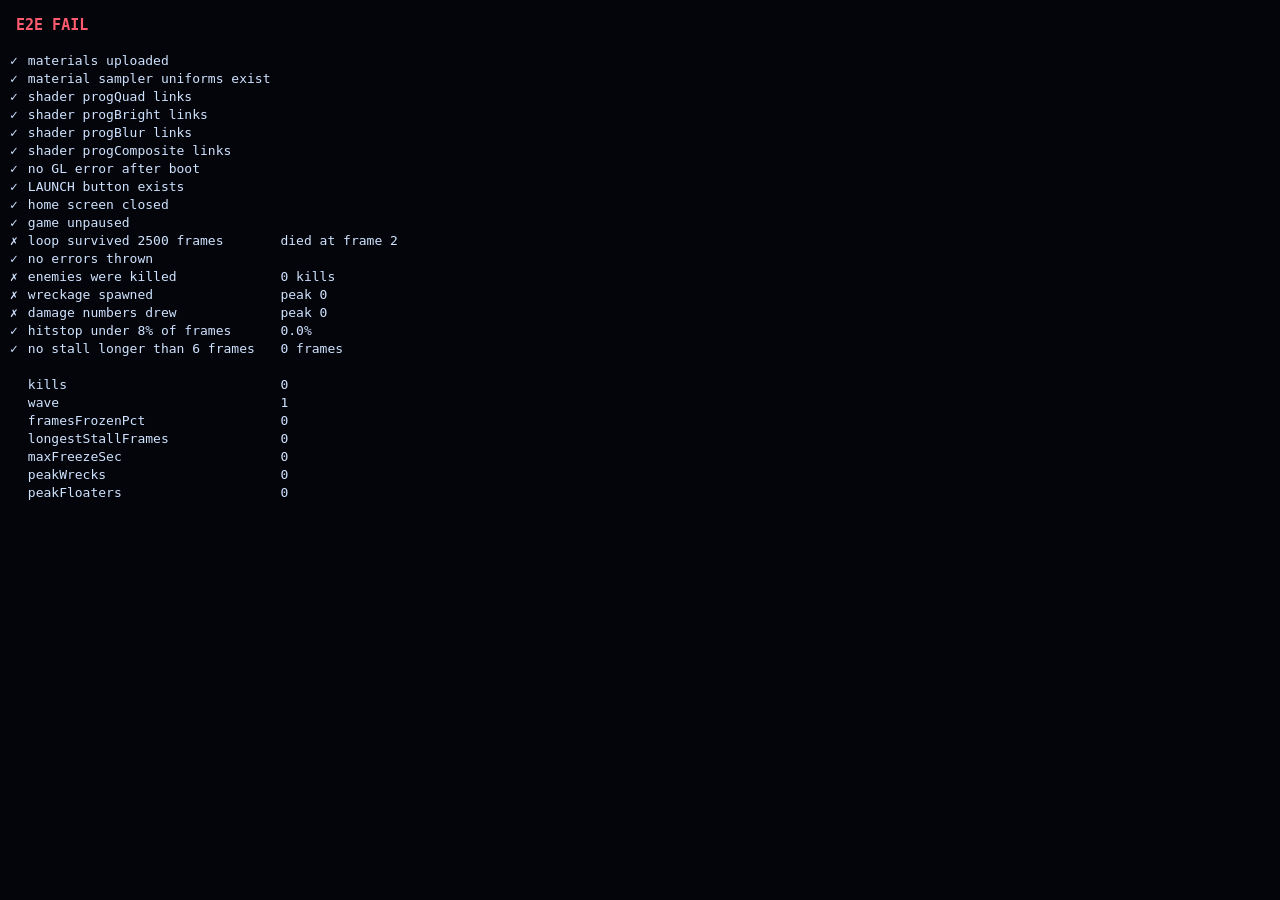
<file: tools/e2e.html>
<!doctype html>
<meta charset="utf-8">
<title>void bastion — e2e</title>
<!--
  End-to-end harness.

  It boots the REAL game — real ES modules, real WebGL2 shader compilation, real
  canvas-2D overlay, real DOM and UI — and then drives its REAL frame loop. The
  only two things it fakes are the reasons the game cannot otherwise run in an
  automated browser pane:

    * requestAnimationFrame, which never fires in a headless/offscreen pane, is
      replaced with a setTimeout pump.
    * window.innerWidth/Height, which report 0 there, are pinned to a phone-sized
      viewport so resize() will accept them.

  Everything else is production code. This exists because the Node harness stubs
  the renderer, so it cannot catch a shader that fails to compile or an overlay
  that throws — and an overlay that throws freezes the game, because the loop
  reschedules itself at the end of the frame.

  Load it and read window.E2E for results.
-->
<style>
  html, body { margin: 0; background: #05070d; }
</style>
<script>
  // --- fake the two things a headless pane cannot provide ---------------------
  // Use the real viewport when the pane reports one; only fall back to a phone
  // size when it reports 0, which is what an offscreen automated pane does.
  // Pinning unconditionally rendered a 420x780 buffer stretched across a wide
  // window, which looks like a quality problem but is only a scaling one.
  // The fallback is what almost every capture actually runs at, since this pane
  // reports innerWidth as 0 — so it needs to be a real handset rather than a
  // rounded-off guess. 390x844 is an iPhone 14/15 CSS viewport.
  // ?w= and ?h= force a size. The pane's reported viewport is not stable
  // between runs — it has come back as 0, as 390x844 and as 980x2121 — so any
  // capture meant to represent a real device has to state the size explicitly
  // rather than hope the window cooperates.
  const _q = new URLSearchParams(location.search);
  const VIEW_W = +_q.get('w') || window.innerWidth || 390;
  const VIEW_H = +_q.get('h') || window.innerHeight || 844;
  Object.defineProperty(window, 'innerWidth', { get: () => VIEW_W, configurable: true });
  Object.defineProperty(window, 'innerHeight', { get: () => VIEW_H, configurable: true });
  Object.defineProperty(window, 'devicePixelRatio', { get: () => 1, configurable: true });

  // A pump the test can step deterministically. `pending` holds the game's own
  // rescheduled callback, so calling E2E.step() advances the real loop by one
  // real frame — including main.js's try/catch and its reschedule.
  let pending = null;
  let clock = 0;
  window.requestAnimationFrame = (cb) => { pending = cb; return 1; };
  window.cancelAnimationFrame = () => { pending = null; };

  // ?fresh=1 tests the new-player path. This has to happen here, before the
  // module imports: clearing from the console does not work, because the page
  // being navigated away from re-saves its state on the way out.
  if (new URLSearchParams(location.search).has('fresh')) {
    localStorage.clear();
  }

  // --- capture every way the page can fail ------------------------------------
  const errors = [];
  window.addEventListener('error', (e) => errors.push(String(e.message || e.error)));
  window.addEventListener('unhandledrejection', (e) => errors.push('unhandled: ' + e.reason));
  const realErr = console.error.bind(console);
  console.error = (...a) => { errors.push(a.map(String).join(' ')); realErr(...a); };

  window.E2E = {
    errors,
    get alive() { return pending !== null; },
    /** Advance the real loop by n frames of dtMs each. */
    step(n = 1, dtMs = 16.7) {
      let ran = 0;
      for (let i = 0; i < n; i++) {
        const cb = pending;
        if (!cb) break;              // loop is dead — the failure we hunt for
        pending = null;
        clock += dtMs;
        cb(clock);
        ran++;
      }
      return ran;
    },

    /**
     * The suite. Starts a run through the real UI, drives real frames, and
     * checks the things only a real browser can check.
     */
    run(frames = 2500) {
      const out = { checks: [], stats: {} };
      const ok = (name, cond, detail) =>
        out.checks.push({ name, pass: !!cond, detail: detail === undefined ? '' : String(detail) });

      const { game: g, state: st, renderer: R } = window.VB;
      const gl = R.gl;

      // 0. Materials. Async, so the caller awaits readiness before run().
      ok('materials uploaded', R.materialsReady, R.materialsReady ? '' : 'still untextured');
      ok('material sampler uniforms exist',
        R.uQuad && R.uQuad.u_mat !== null && R.uQuad.u_surf !== null && R.uQuad.u_texOn !== null);

      // 1. Every shader actually compiled and linked in a real GL context.
      for (const k of ['progQuad', 'progBright', 'progBlur', 'progComposite']) {
        if (!R[k]) continue;
        ok('shader ' + k + ' links', gl.getProgramParameter(R[k], gl.LINK_STATUS),
          (gl.getProgramInfoLog(R[k]) || '').trim());
      }
      ok('no GL error after boot', gl.getError() === 0);

      // 2. Start a run the way a player does — real clicks, not internal calls.
      const diff = document.querySelector('#diffList .diff');
      if (diff) diff.click();
      const launch = [...document.querySelectorAll('#home button')]
        .find((b) => /launch/i.test(b.textContent || ''));
      ok('LAUNCH button exists', !!launch);
      if (launch) launch.click();
      ok('home screen closed', document.getElementById('home').hidden);
      ok('game unpaused', !g.paused);

      // 3. Drive the real loop.
      const k0 = st.run.kills;
      let frozen = 0, stall = 0, longestStall = 0, maxFreeze = 0;
      let peakWrecks = 0, peakFloaters = 0, died = -1;
      for (let i = 0; i < frames; i++) {
        if (this.step(1) === 0) { died = i; break; }
        if (g.freeze > 0) { frozen++; stall++; longestStall = Math.max(longestStall, stall); }
        else stall = 0;
        maxFreeze = Math.max(maxFreeze, g.freeze || 0);
        peakWrecks = Math.max(peakWrecks, g.wrecks.items.filter((w) => w.active).length);
        peakFloaters = Math.max(peakFloaters, g.floaters.length);
      }

      const kills = st.run.kills - k0;
      // The headline check: an exception anywhere in the frame body used to
      // kill the loop permanently, which is what "the screen is stuck" means.
      ok('loop survived ' + frames + ' frames', died === -1, died === -1 ? '' : 'died at frame ' + died);
      ok('no errors thrown', errors.length === 0, errors.slice(0, 2).join(' | '));
      ok('enemies were killed', kills > 0, kills + ' kills');
      ok('wreckage spawned', peakWrecks > 0, 'peak ' + peakWrecks);
      ok('damage numbers drew', peakFloaters > 0, 'peak ' + peakFloaters);
      // Hitstop must stay punctuation. Above ~8% it reads as a stutter.
      ok('hitstop under 8% of frames', frozen / frames < 0.08,
        (100 * frozen / frames).toFixed(1) + '%');
      ok('no stall longer than 6 frames', longestStall <= 6, longestStall + ' frames');

      out.stats = {
        kills, wave: st.run.wave,
        framesFrozenPct: +(100 * frozen / frames).toFixed(1),
        longestStallFrames: longestStall,
        maxFreezeSec: +maxFreeze.toFixed(3),
        peakWrecks, peakFloaters,
      };
      out.pass = out.checks.every((c) => c.pass);
      this.result = out;
      return out;
    },
  };
</script>
<script type="module">
  // Pull the real markup from index.html rather than duplicating it — a stale
  // copy here would silently test a DOM the game no longer ships with.
  const html = await (await fetch('../index.html')).text();
  const doc = new DOMParser().parseFromString(html, 'text/html');

  for (const link of doc.querySelectorAll('link[rel="stylesheet"]')) {
    const el = document.createElement('link');
    el.rel = 'stylesheet';
    el.href = '../' + link.getAttribute('href');
    document.head.appendChild(el);
  }
  // Everything except index.html's own module script, which we import ourselves
  // once the DOM it needs is in place.
  for (const node of [...doc.body.childNodes]) {
    if (node.nodeName === 'SCRIPT') continue;
    document.body.appendChild(document.importNode(node, true));
  }

  try {
    await import('../js/main.js');
    window.E2E.booted = true;
  } catch (err) {
    window.E2E.errors.push('boot failed: ' + (err && err.stack || err));
    window.E2E.booted = false;
  }
  window.E2E.ready = true;

  // Auto-run and print a readable report, so the page is useful on its own.
  // Give the atlases a chance to download and upload before asserting on them.
  await new Promise((done) => {
    const t0 = Date.now();
    const poll = () => {
      if (window.VB.renderer.materialsReady || Date.now() - t0 > 20000) done();
      else setTimeout(poll, 100);
    };
    poll();
  });

  const r = window.E2E.run();

  // ?visual=1 leaves the game on screen instead of the report, so the frame
  // that was just simulated can be looked at rather than only asserted on.
  if (new URLSearchParams(location.search).has('visual')) {
    window.E2E.result = r;
    console.log(r.pass ? 'E2E PASS' : 'E2E FAIL', r.stats);
  } else {
  const rows = r.checks.map((c) =>
    `<tr><td>${c.pass ? '&#10003;' : '&#10007;'}</td><td>${c.name}</td><td>${c.detail}</td></tr>`).join('');
  const stats = Object.entries(r.stats)
    .map(([k, v]) => `<tr><td></td><td>${k}</td><td>${v}</td></tr>`).join('');
  document.body.innerHTML =
    `<pre style="color:${r.pass ? '#7bf0ab' : '#ff5a6e'};font:600 15px ui-monospace,monospace;padding:16px">`
    + (r.pass ? 'E2E PASS' : 'E2E FAIL') + '</pre>'
    + `<table style="color:#cfe3ff;font:13px ui-monospace,monospace;border-spacing:10px 3px">`
    + rows + '<tr><td colspan="3">&nbsp;</td></tr>' + stats + '</table>';
  }
</script>
</file>
